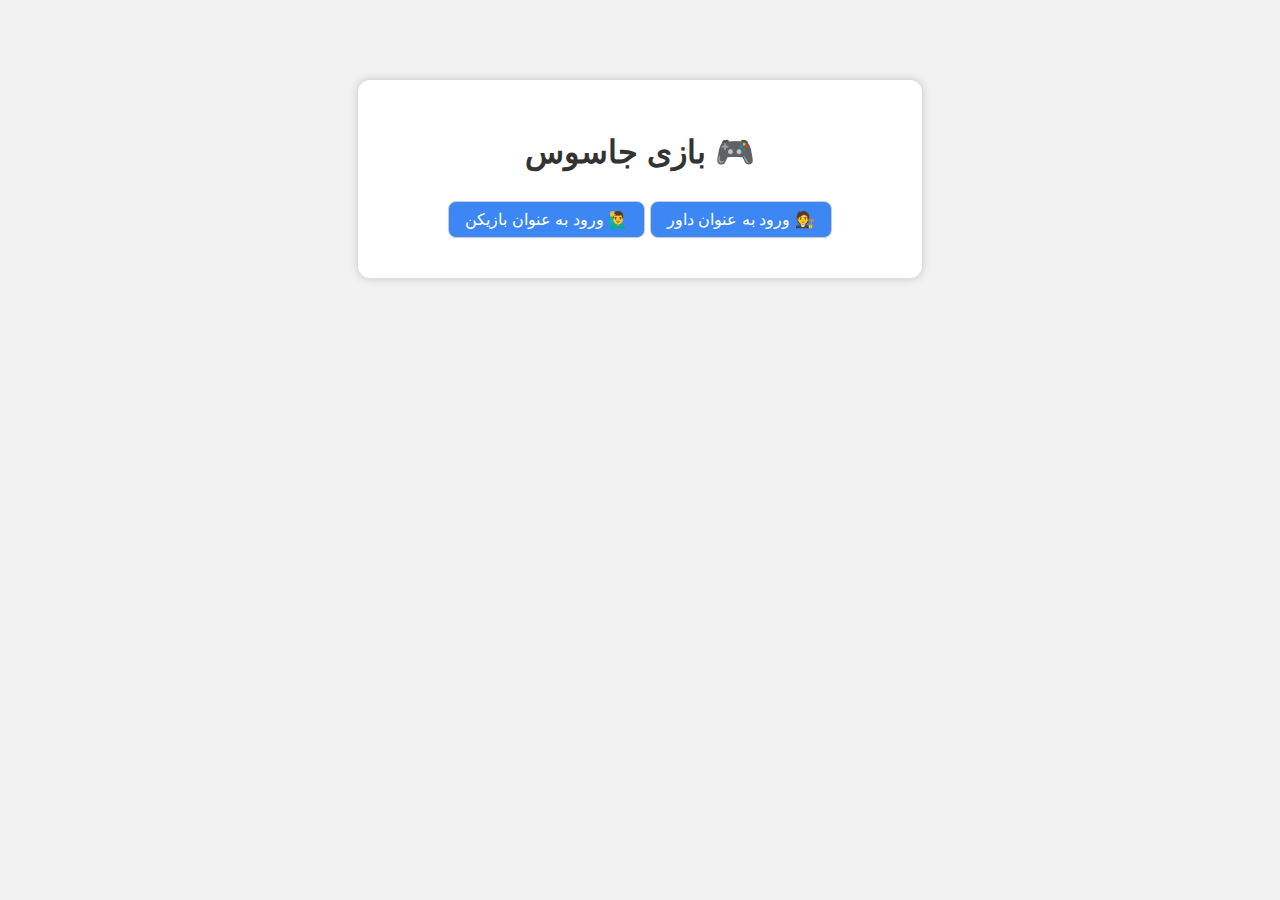
<file: index.html>
<!DOCTYPE html>
<html lang="fa">
<head>
  <meta charset="UTF-8" />
  <title>ورود به بازی جاسوس</title>
  <link rel="stylesheet" href="style.css" />
</head>
<body>
  <div class="centered">
    <h1>🎮 بازی جاسوس</h1>
    <button onclick="location.href='host.html'">🧑‍⚖️ ورود به عنوان داور</button>
    <button onclick="location.href='player.html'">🙋‍♂️ ورود به عنوان بازیکن</button>
  </div>
</body>
</html>
</file>
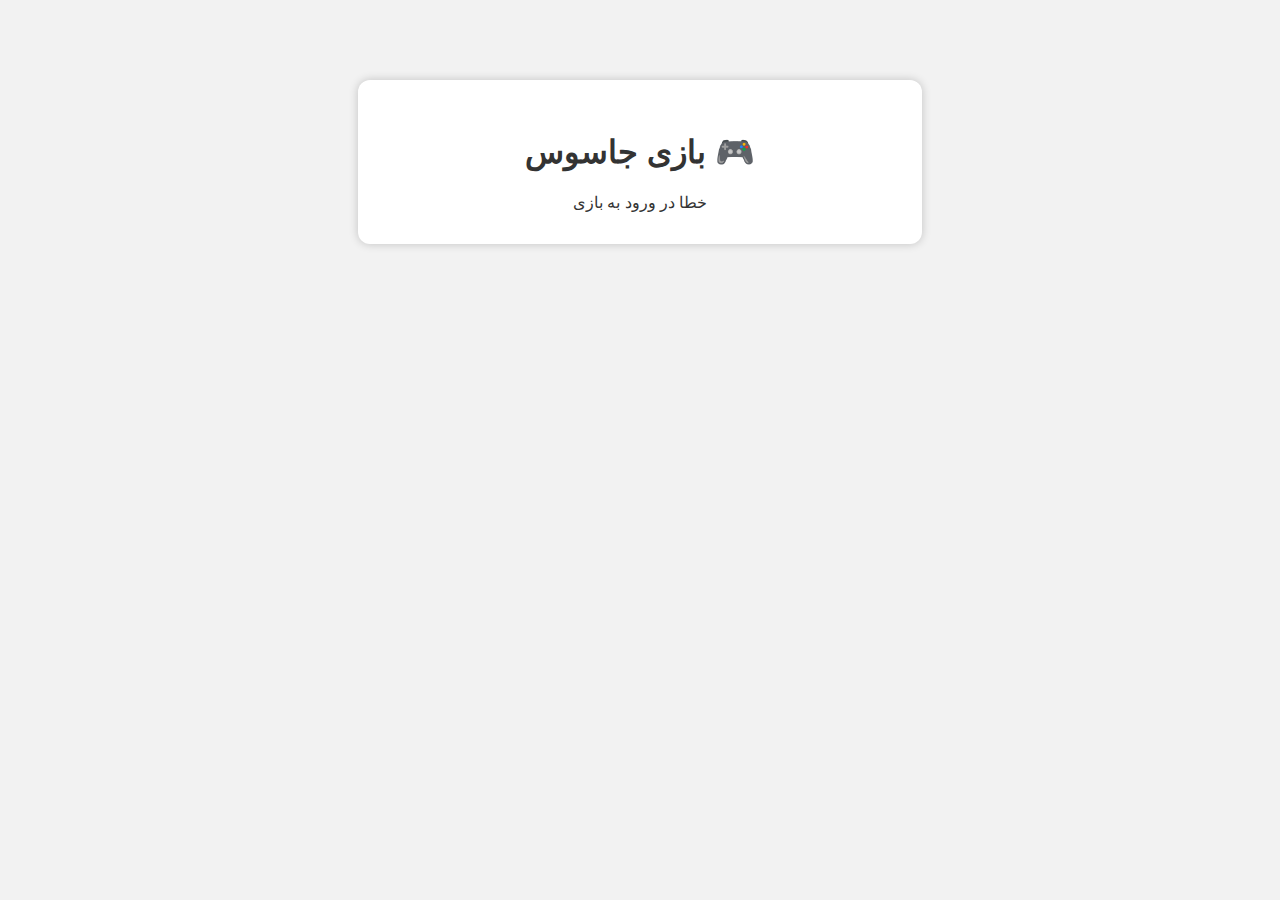
<file: game.html>
<!DOCTYPE html>
<html lang="fa">
<head>
  <meta charset="UTF-8">
  <title>بازی جاسوس</title>
  <link rel="stylesheet" href="style.css">
</head>
<body>
  <div class="centered">
    <h1>🎮 بازی جاسوس</h1>
    <div id="gameContent">⏳ در حال بارگیری بازیکنان...</div>
  </div>
  <script>
    const params = new URLSearchParams(location.search);
    const code = params.get("game");
    const name = localStorage.getItem('myName');
    const players = JSON.parse(localStorage.getItem('players_' + code));
    const game = JSON.parse(localStorage.getItem('game_' + code));
    if (!players || !game || !name) {
      document.getElementById('gameContent').textContent = 'خطا در ورود به بازی';
    } else {
      document.getElementById('gameContent').innerHTML = '<p>خوش آمدی ' + name + '</p>' +
        '<p>بازیکنان حاضر:</p>' +
        players.map(p => '👤 ' + p.name).join('<br>') +
        '<p>🕰️ منتظر شروع بازی از طرف داور باشید...</p>';
    }
  </script>
</body>
</html>
</file>
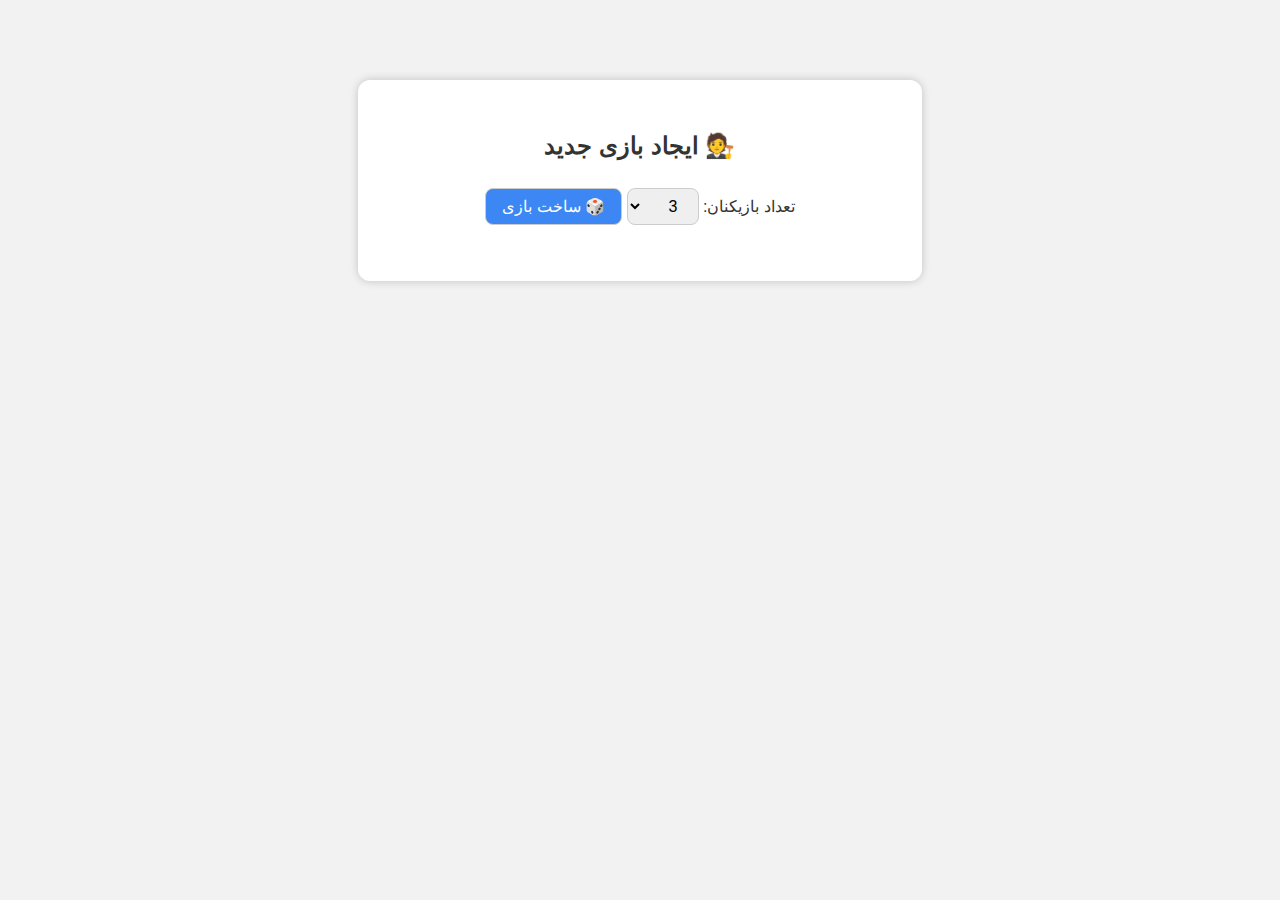
<file: host.html>
<!DOCTYPE html>
<html lang="fa">
<head>
  <meta charset="UTF-8" />
  <title>داور - ساخت بازی</title>
  <link rel="stylesheet" href="style.css" />
</head>
<body>
  <div class="centered">
    <h2>🧑‍⚖️ ایجاد بازی جدید</h2>
    <label>تعداد بازیکنان:
      <select id="playerCount"></select>
    </label>
    <button onclick="createGame()">🎲 ساخت بازی</button>
    <div id="linkArea" style="margin-top:1rem;"></div>
  </div>
  <script>
    const select = document.getElementById("playerCount");
    for (let i = 3; i <= 10; i++) {
      const opt = document.createElement("option");
      opt.value = i;
      opt.textContent = i;
      select.appendChild(opt);
    }

    function createGame() {
      const count = select.value;
      const code = Math.random().toString(36).substr(2, 6);
      localStorage.setItem('game_' + code, JSON.stringify({ count }));
      document.getElementById('linkArea').innerHTML =
        '<p>بازیکنان این لینک را باز کنند:</p>' +
        '<p><code>' + window.location.origin + '/player.html?game=' + code + '</code></p>';
    }
  </script>
</body>
</html>
</file>
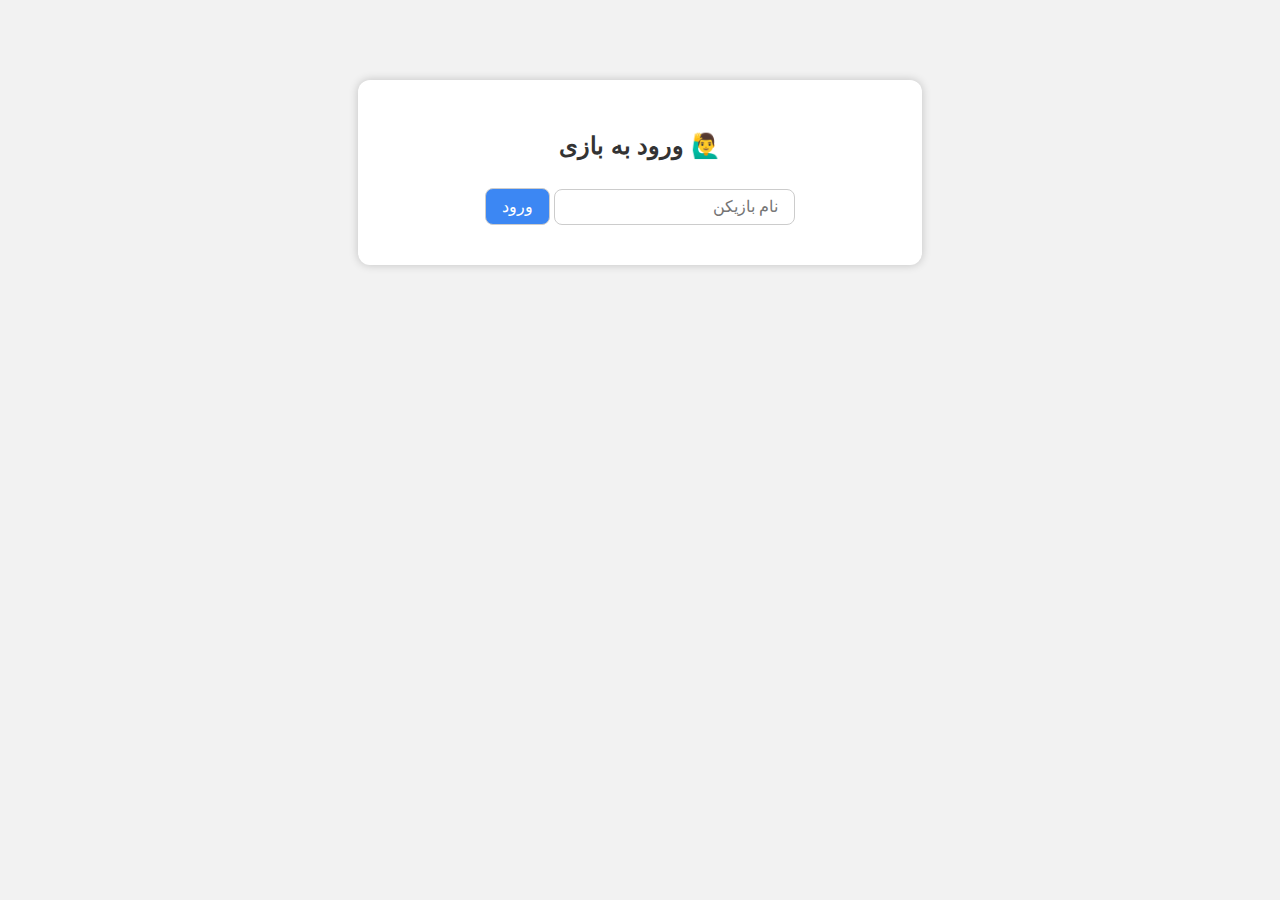
<file: player.html>
<!DOCTYPE html>
<html lang="fa">
<head>
  <meta charset="UTF-8" />
  <title>ورود بازیکن</title>
  <link rel="stylesheet" href="style.css" />
</head>
<body>
  <div class="centered">
    <h2>🙋‍♂️ ورود به بازی</h2>
    <input id="name" placeholder="نام بازیکن" />
    <button onclick="joinGame()">ورود</button>
  </div>
  <script>
    const params = new URLSearchParams(location.search);
    const code = params.get("game");

    function joinGame() {
      const name = document.getElementById('name').value;
      if (!name) return alert("نام را وارد کنید");
      const gameData = JSON.parse(localStorage.getItem('game_' + code));
      if (!gameData) return alert("کد معتبر نیست");
      let players = JSON.parse(localStorage.getItem('players_' + code) || "[]");
      if (players.find(p => p.name === name)) return alert("این نام قبلا استفاده شده");
      if (players.length >= gameData.count) return alert("بازی پر شده");
      players.push({ name });
      localStorage.setItem('players_' + code, JSON.stringify(players));
      localStorage.setItem('myName', name);
      location.href = 'game.html?game=' + code;
    }
  </script>
</body>
</html>
</file>
<file: style.css>
body {
  font-family: 'Vazir', sans-serif;
  direction: rtl;
  background: #f2f2f2;
  color: #333;
}
.centered {
  max-width: 500px;
  margin: 5rem auto;
  background: white;
  padding: 2rem;
  border-radius: 12px;
  box-shadow: 0 0 10px rgba(0,0,0,0.2);
  text-align: center;
}
input, select, button {
  font-size: 1rem;
  padding: 0.5rem 1rem;
  margin: 0.5rem 0;
  border-radius: 8px;
  border: 1px solid #ccc;
}
button {
  background-color: #3c87f3;
  color: white;
  cursor: pointer;
}
button:hover {
  background-color: #2b6bd6;
}
</file>
